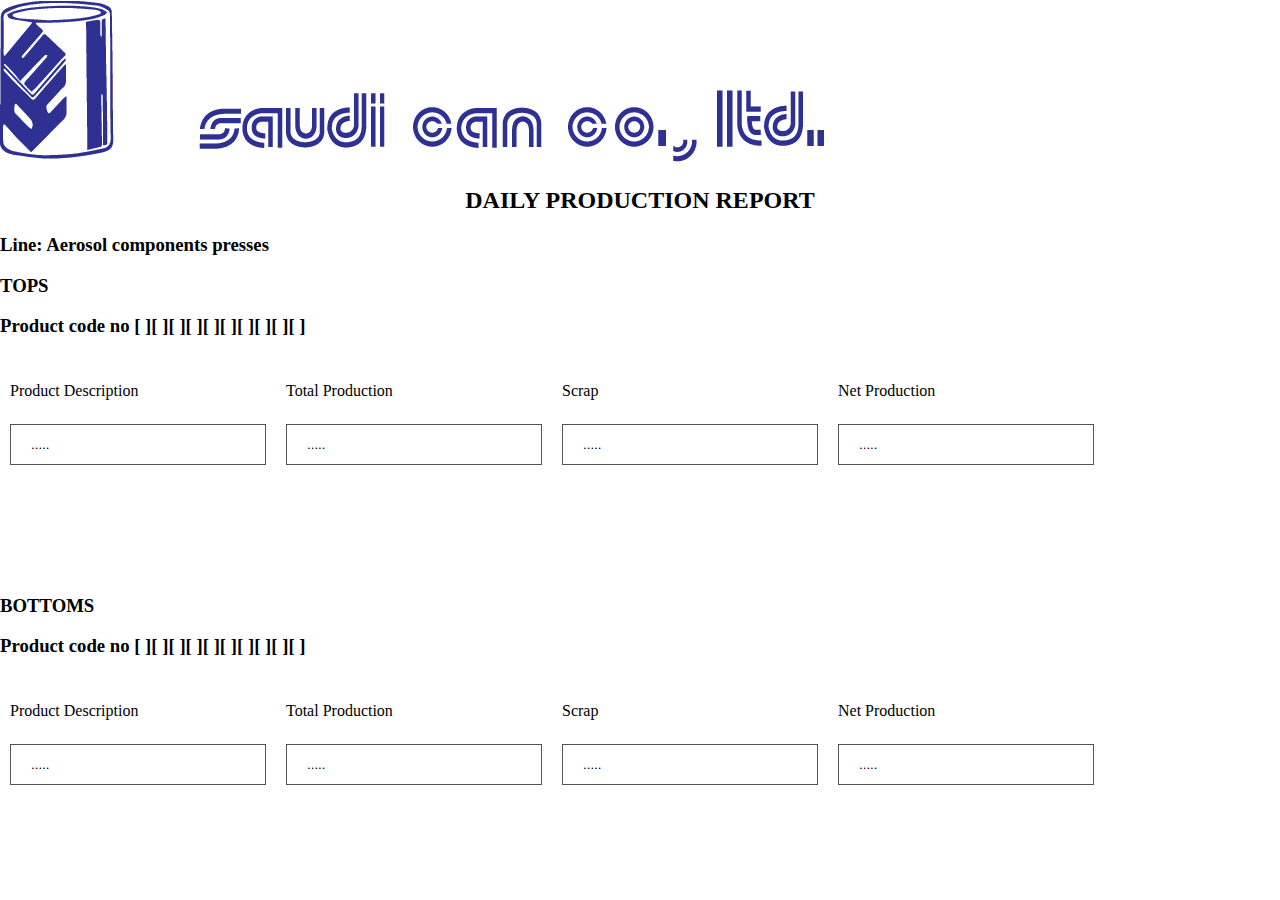
<file: index3.html>
<!DOCTYPE html>
<html>
<head>
  <meta name="viewport" content="width=device-width, initial-scale=1">
  <link rel="stylesheet" href="style.css">
</head>
<body>
    

<img src="saudi logo.png" alt="Italian Trulli" > 

<h2>DAILY PRODUCTION REPORT</h2>
   

<h3>Line: Aerosol components presses</h3>

<h3>TOPS</h2>
<h3>Product code no [ ][ ][ ][ ][ ][ ][ ][ ][ ][ ]</h3>

<div class="row">
    <div class="column">
        <p>
            Product Description
        </p>
        <input type="text" id="fname" name="fname" value=".....">

    </div>
    <div class="column">
        <p>
            Total Production
        </p>
        <input type="text" id="fname" name="fname" value=".....">

    </div>

    <div class="column">
        <p>
            Scrap 
        </p>
        <input type="text" id="fname" name="fname" value=".....">

    </div>

    <div class="column">
        <p>
            Net Production

        </p>
        <input type="text" id="fname" name="fname" value=".....">

    </div>

</div>


<h3>BOTTOMS</h2>
<h3>Product code no [ ][ ][ ][ ][ ][ ][ ][ ][ ][ ]</h3>
<div class="row">
    <div class="column">
        <p>
            Product Description
        </p>
        <input type="text" id="fname" name="fname" value=".....">


    </div>
    <div class="column">
        <p>
            Total Production
        </p>
        <input type="text" id="fname" name="fname" value=".....">

    </div>

    <div class="column">
        <p>
            Scrap 
        </p>
        <input type="text" id="fname" name="fname" value=".....">

    </div>

    <div class="column">
        <p>
            Net Production

        </p>
        <input type="text" id="fname" name="fname" value=".....">

    </div>

</div>



   



    
    
</body>
</html>
</file>
<file: style.css>
body, html {
    width: 100%;
    height: 100%;
    margin: 0;
}

h2{
    text-align: center;
}

/* Create four equal columns that floats next to each other */
.column {
    float: left;
    width: 20%;
    padding: 10px;
    height: 200px; /* Should be removed. Only for demonstration */
  }
  
  /* Clear floats after the columns */
  .row:after {
    content: "";
    display: table;
    clear: both;
  }

  input[type=text] {
    width: 100%;
    padding: 12px 20px;
    margin: 8px 0;
    box-sizing: border-box;
    border: 1px solid #555;
    outline: none;
  }

input[type=text]:focus {
    background-color: lightblue;
}
</file>
